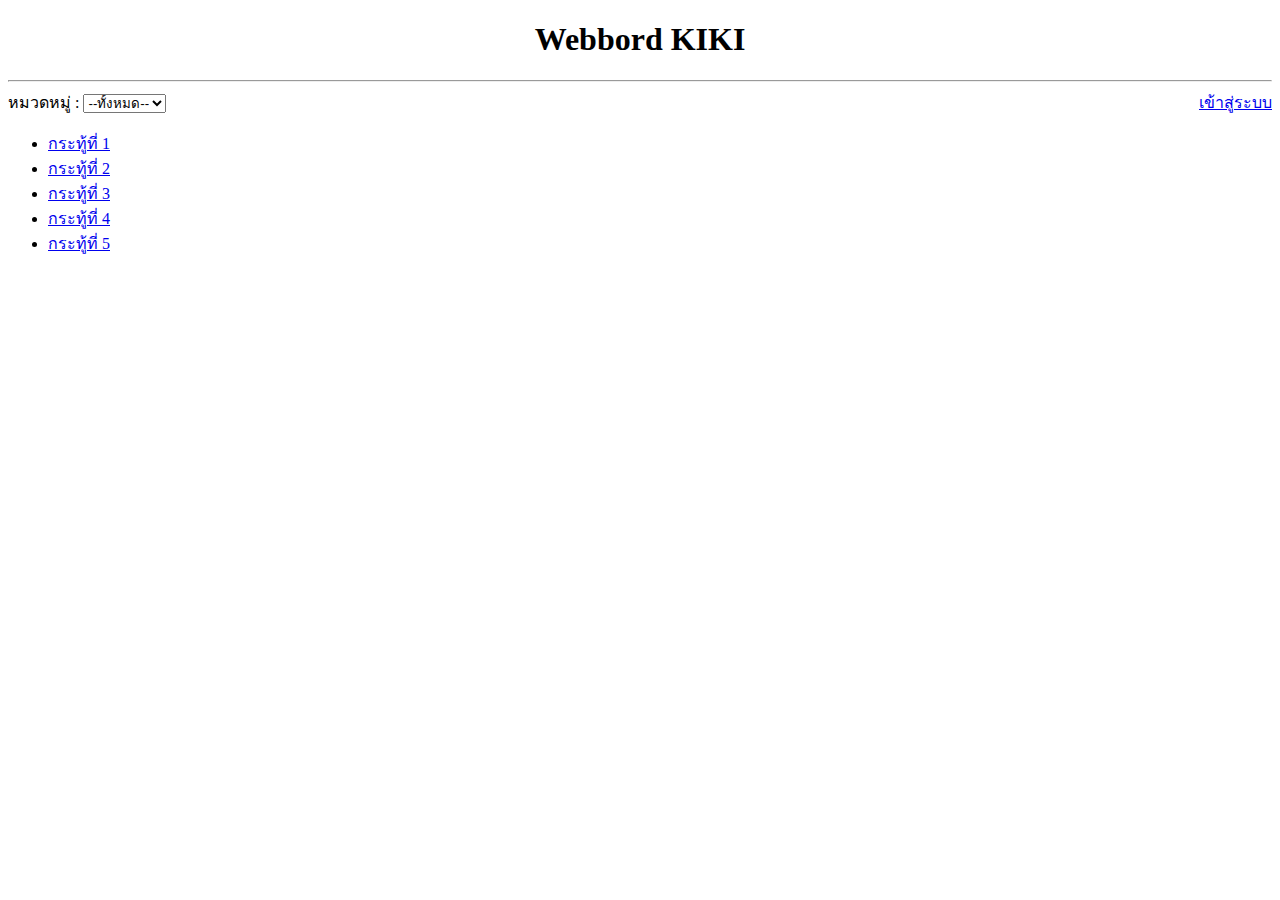
<file: index.html>
<!DOCTYPE html>
<html lang="en">
<head>
    <meta charset="UTF-8">
    <meta http-equiv="X-UA-Compatible" content="IE=edge">
    <meta name="viewport" content="width=device-width, initial-scale=1.0">
    <title>Webbord KIKI</title>
</head>
<body>
    <h1 style="text-align:center;">Webbord KIKI</h1>
    <hr>
    หมวดหมู่ : <select name="category">
        <option value="all">--ทั้งหมด--</option>
        <option value="general">เรื่องทั่วไป</option>
        <option value="study">เรื่องเรียน</option>
    </select>
    <a href="login.html" style="float:right">เข้าสู่ระบบ</a>
    <ul>
        <li><a href="post.php?id=1">กระทู้ที่ 1</a></li>
        <li><a href="post.php?id=2">กระทู้ที่ 2</a> </li>
        <li><a href="post.php?id=3">กระทู้ที่ 3</a></li>
        <li><a href="post.php?id=4">กระทู้ที่ 4</a></li>
        <li><a href="post.php?id=5">กระทู้ที่ 5</a></li>
    </ul>
</body>
</html>
</file>
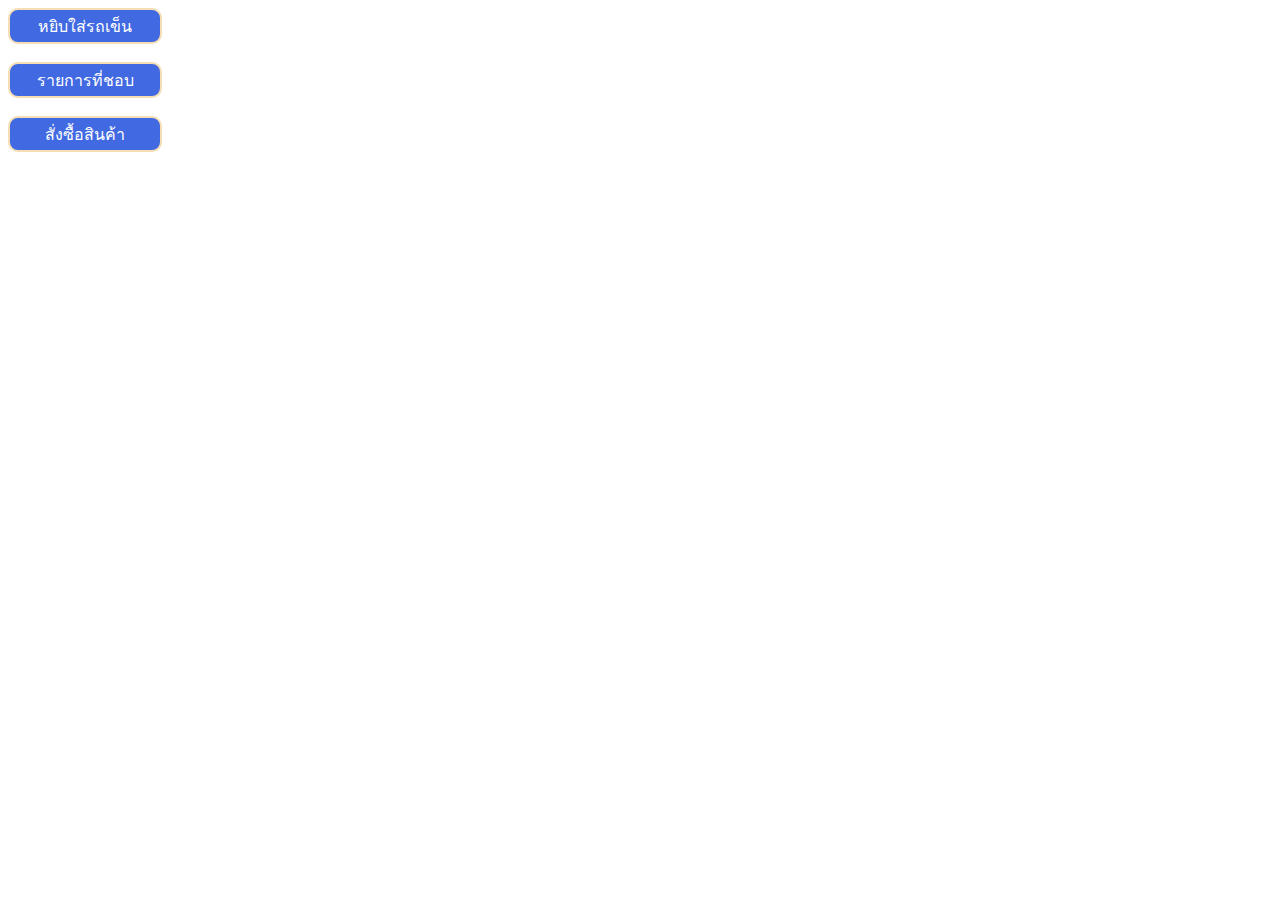
<file: border-radius.html>
<!DOCTYPE html>
<html lang="en">
<head>
    <meta charset="UTF-8">
    <meta http-equiv="X-UA-Compatible" content="IE=edge">
    <meta name="viewport" content="width=device-width, initial-scale=1.0">
    <title>Document</title>
    <style>a.btn{
        background-color:royalblue;
        color:white;
        width:150px;
        height:32px;
        border-radius: 10px;
        border:solid 2px wheat;
        text-align:center;
        vertical-align:middle;
        display:table-cell;
        text-decoration:none;
    }
    a:hover {
        background-color:red;
    }
    </style> 
</head>
<body>
    <a href="#" class="btn">หยิบใส่รถเข็น</a><br>
    <a href="#" class="btn">รายการที่ชอบ</a><br>
    <a href="#" class="btn">สั่งซื้อสินค้า</a> 
</body>
</html>
</file>
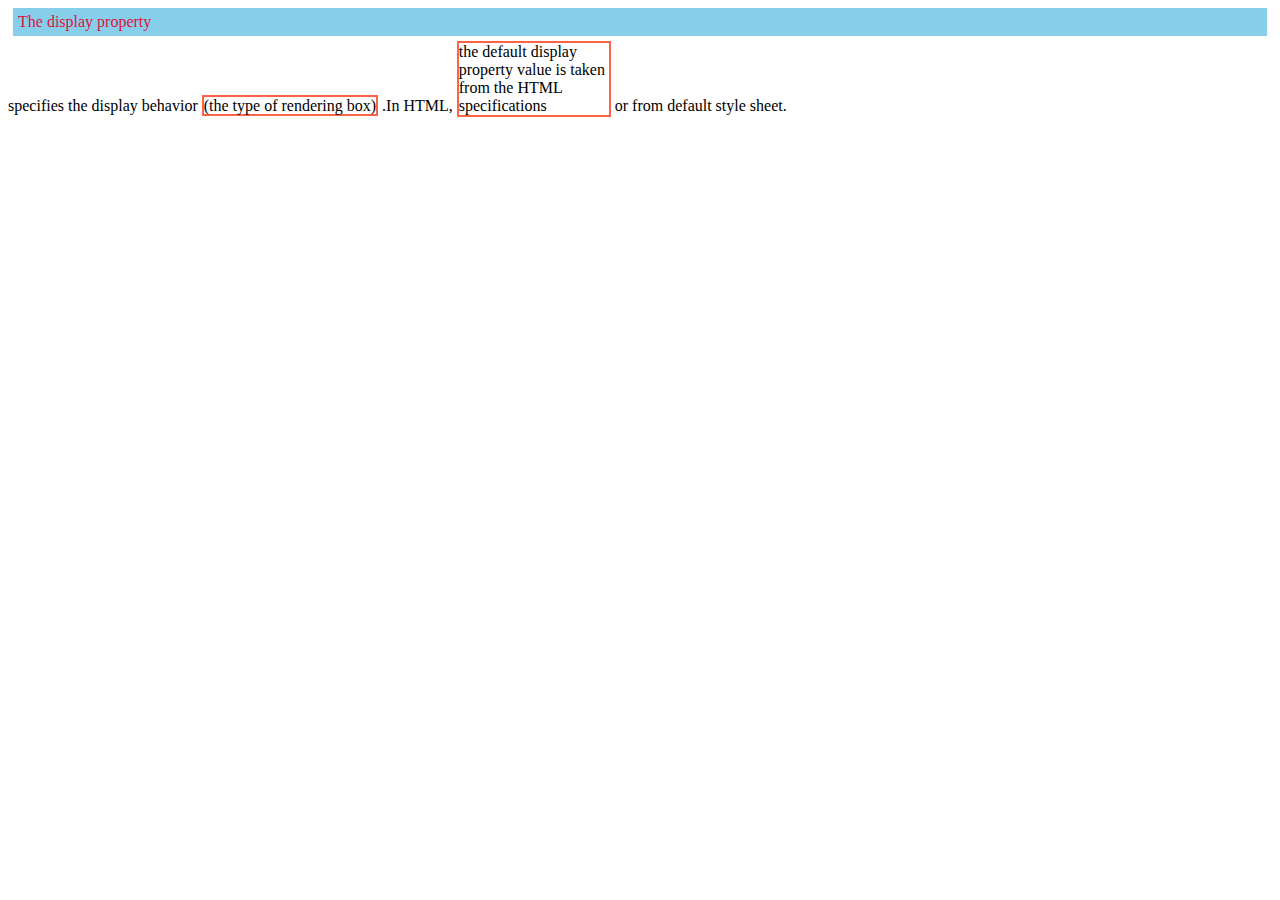
<file: display.html>
<!DOCTYPE html>
<html lang="en">
<head>
    <meta charset="UTF-8">
    <meta http-equiv="X-UA-Compatible" content="IE=edge">
    <meta name="viewport" content="width=device-width, initial-scale=1.0">
    <title>Document</title>
    <style>
    span{
        background:skyblue;
        font:12pt tahoma;
        color: crimson;
        margin:5px;
        display:block;
        padding: 5px;
    }
    p, div {
        border: solid 2px tomato;
        width:150px;
    }
    p { 
        display:inline;
    }
    div { 
        display:inline-block; 
    }
    </style> 
</head>
<body>
    <span>The display property</span>  
    specifies the display behavior 
    <p>(the type of rendering box)</p>
    .In HTML, 
    <div>the default display property value is    taken from the HTML specifications</div> 
    or from default style sheet. 
</body>
</html>
</file>
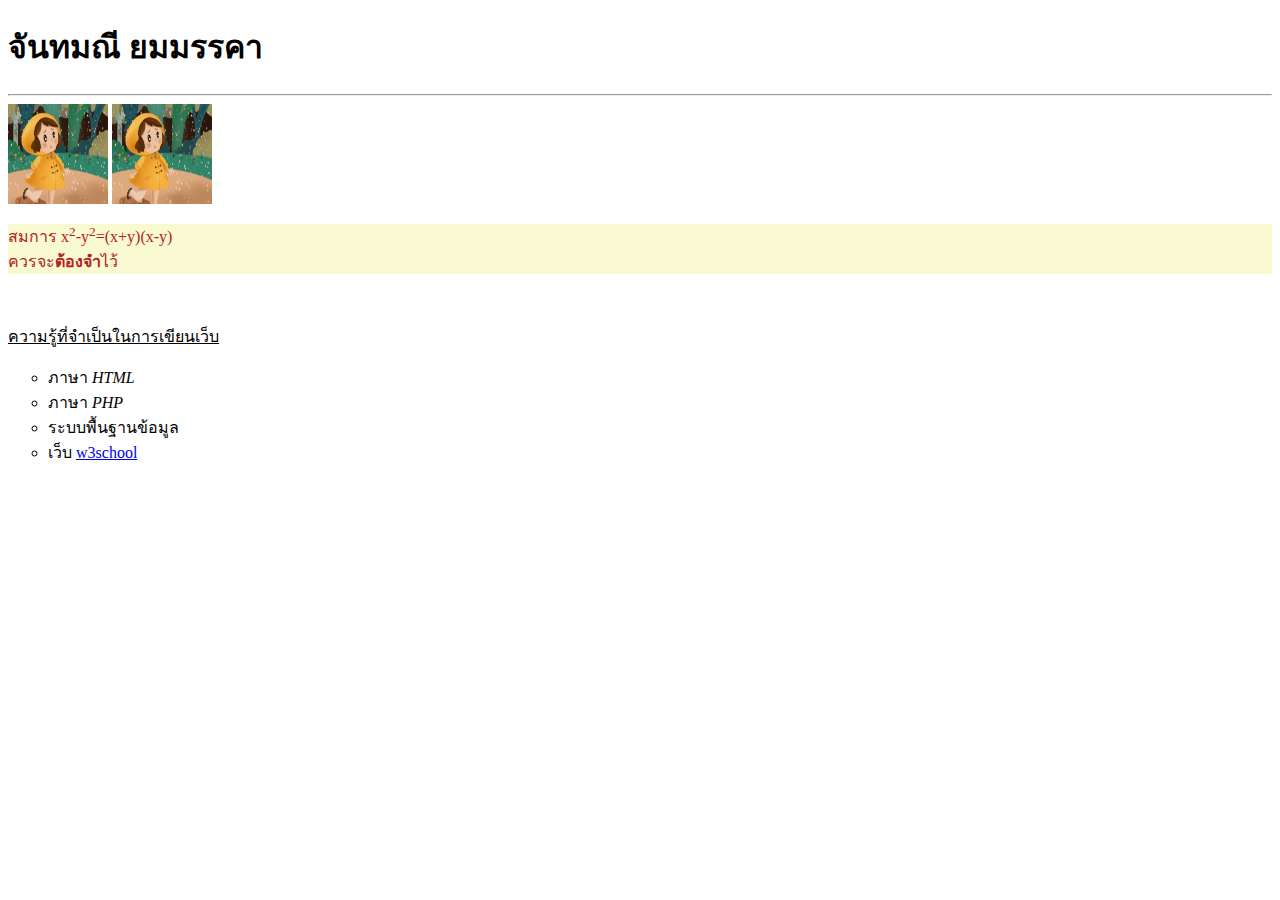
<file: homework1.html>
<!DOCTYPE html>
<html lang="en">
<head>
    <meta charset="UTF-8">
    <meta http-equiv="X-UA-Compatible" content="IE=edge">
    <meta name="viewport" content="width=device-width, initial-scale=1.0">
    <title>Frist Page Title</title>
</head>
<body>
    <h1>จันทมณี ยมมรรคา</h1>
    <hr>
    <img src="001.jpg" width="100" height="100">
    <a href="http://www.google.com"><img src="001.jpg" width="100" height="100"></a>
    <div style="background-color: LightGoldenRodYellow; color: FireBrick;">
        <p> สมการ x<sup>2</sup>-y<sup>2</sup>=(x+y)(x-y)<br>
        ควรจะ<b>ต้องจำ</b>ไว้</p>
    </div><br>
    <p><ins>ความรู้ที่จำเป็นในการเขียนเว็บ</ins></p>
    <ul style="list-style-type: circle;">
    <li>ภาษา <i>HTML</i> </li>
    <li>ภาษา <i>PHP</i> </li>
    <li>ระบบพื้นฐานข้อมูล </li>
    <li>เว็บ <a href="https://www.w3schools.com">w3school</a> </li>
</ul>
</body>
</html>
</file>
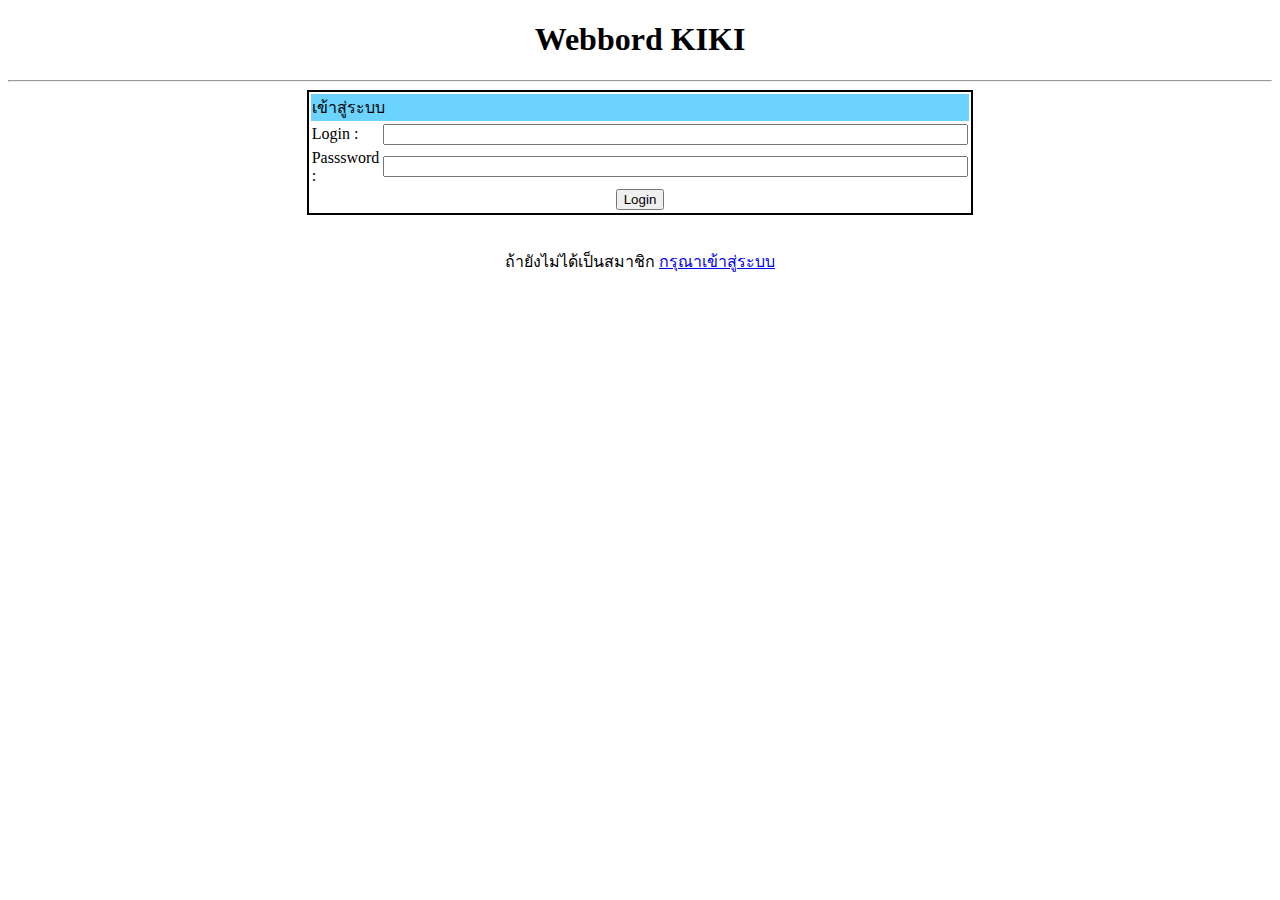
<file: login.html>
<!DOCTYPE html>
<html lang="en">
<head>
    <meta charset="UTF-8">
    <meta http-equiv="X-UA-Compatible" content="IE=edge">
    <meta name="viewport" content="width=device-width, initial-scale=1.0">
    <title>Login</title>
</head>
<body>
    <h1 style="text-align: center">Webbord KIKI</h1>
    <hr>
    <form action="verify.php" method="post">
    <table  style="width: 40%;  border: 2px solid black;" align="center">
        <tr><td colspan="2"style="background-color: #6CD2FE;">เข้าสู่ระบบ</td></tr>
        <tr><td>Login :</td><td><input type="text" name="login" size="70"></td></tr>
        <tr><td>Passsword :</td><td><input type="password" name="pwd" size="70"></td></tr>
        <tr><td colspan="2" align="center"><input type="submit" name="submit" value="Login"></td></tr>
    </table>
</form>
    <br>
    <p style="text-align: center;">ถ้ายังไม่ได้เป็นสมาชิก <a href="register.html">กรุณาเข้าสู่ระบบ</a></p>
</body>
</html>
</file>
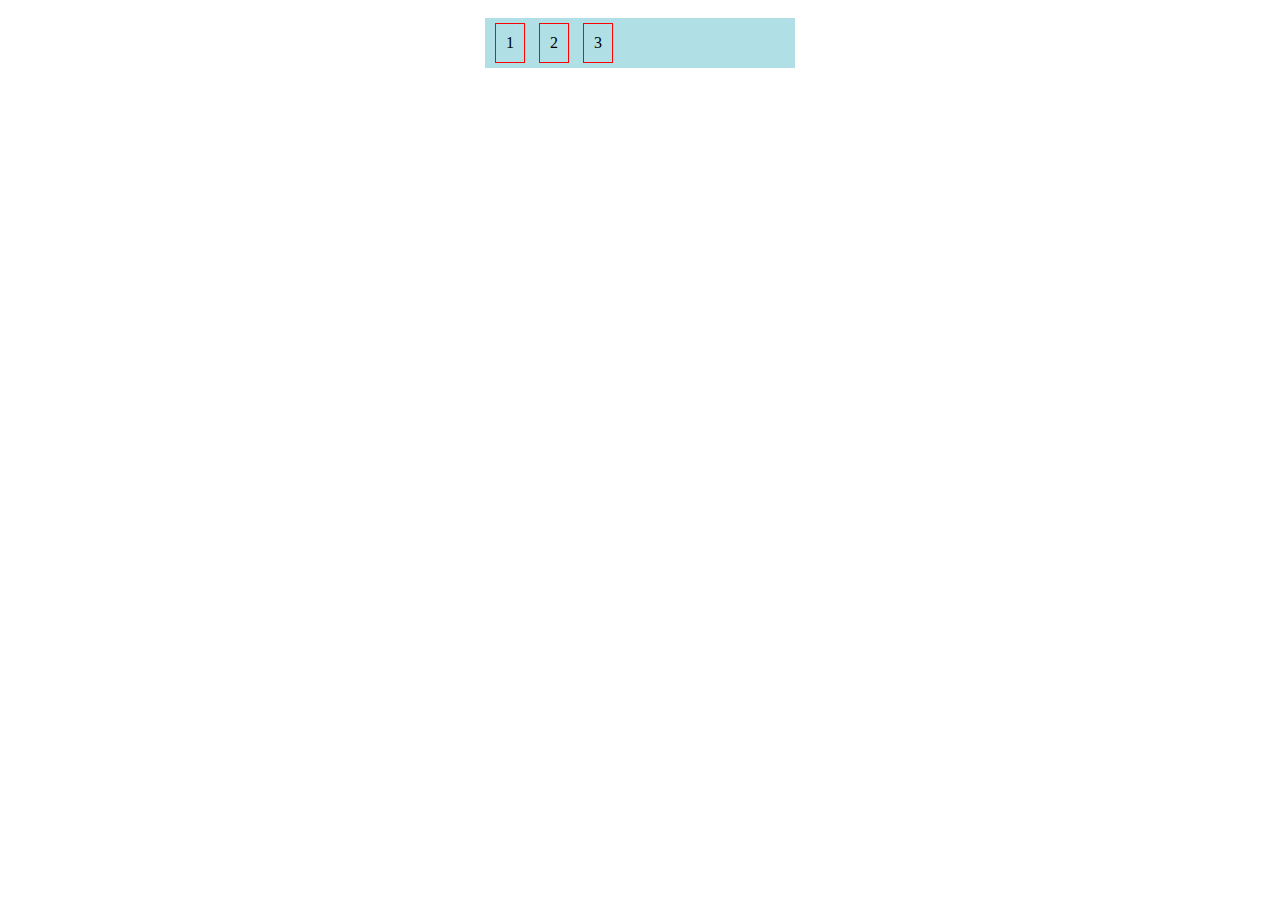
<file: margin.html>
<!DOCTYPE html>
<html lang="en">
<head>
    <meta charset="UTF-8">
    <meta http-equiv="X-UA-Compatible" content="IE=edge">
    <meta name="viewport" content="width=device-width, initial-scale=1.0">
    <title>Document</title>
    <style>
    body { 
        padding:10px;
    }
    div.container{
        width:300px;
        margin:auto;
        padding: 5px;
        background-color:powderblue;
    }
    div.item{
        padding: 10px;
        margin-left:5px;
        margin-right: 5px;
        border: solid 1px red;
        display:inline-block;
    }
</style>
</head>
<body>
    <div class="container">
        <div class="item">1</div>
        <div class="item">2</div>
        <div class="item">3</div>
    </div>
</body>
</html>
</file>
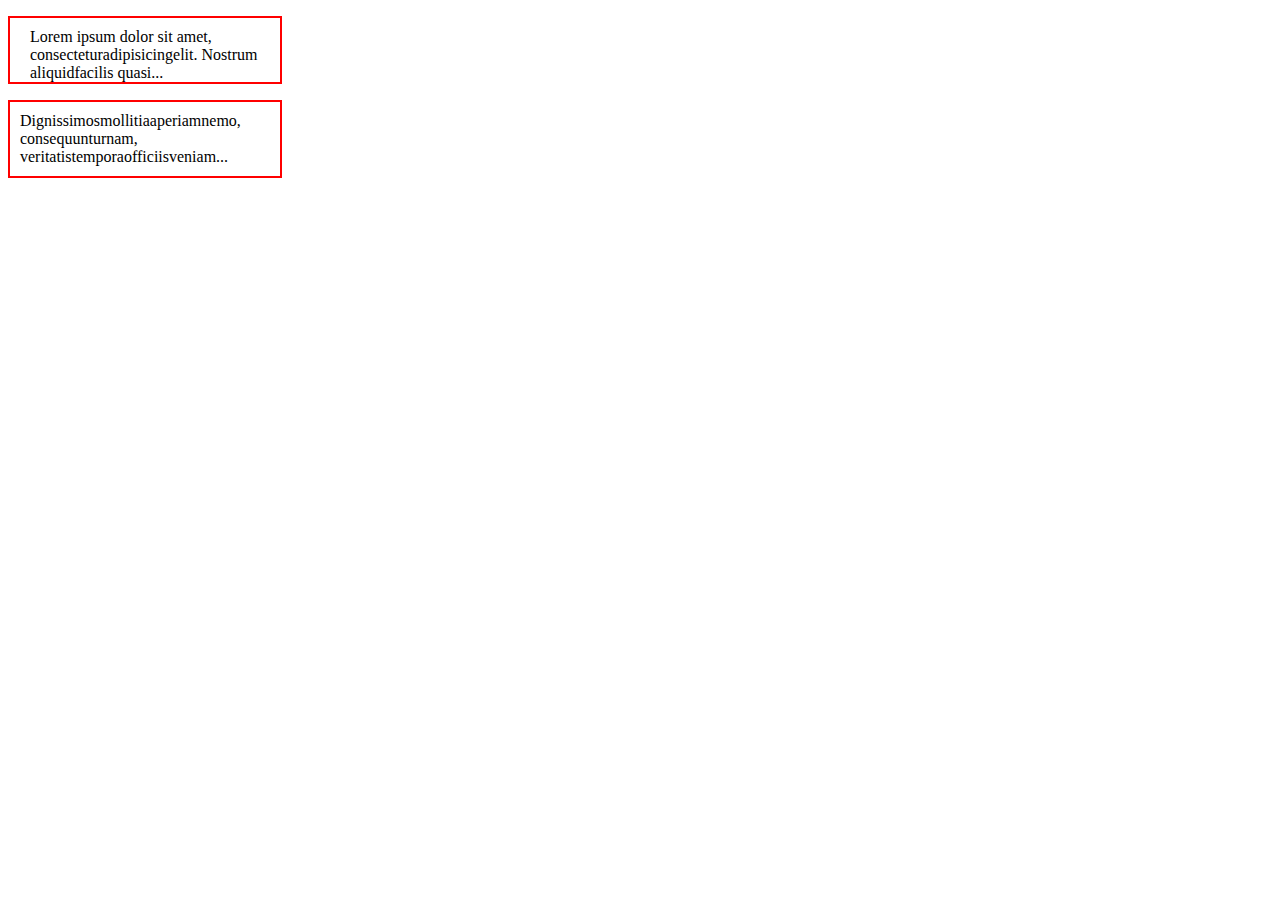
<file: padding.html>
<!DOCTYPE html>
<html lang="en">
<head>
    <meta charset="UTF-8">
    <meta http-equiv="X-UA-Compatible" content="IE=edge">
    <meta name="viewport" content="width=device-width, initial-scale=1.0">
    <title>Document</title>
    <style>
    p {
        border: solid 2px red;width:250px;
    }
    #p1 {
        padding-top: 10px;
        padding-left:20px;
    }
    #p2 { 
        padding: 10px; 
    }
    </style> 
</head>
<body>
    <p id="p1">Lorem ipsum dolor sit amet, consecteturadipisicingelit. Nostrum aliquidfacilis quasi...</p>
    <p id="p2">Dignissimosmollitiaaperiamnemo, consequunturnam, veritatistemporaofficiisveniam...</p>
</body>
</html>
</file>
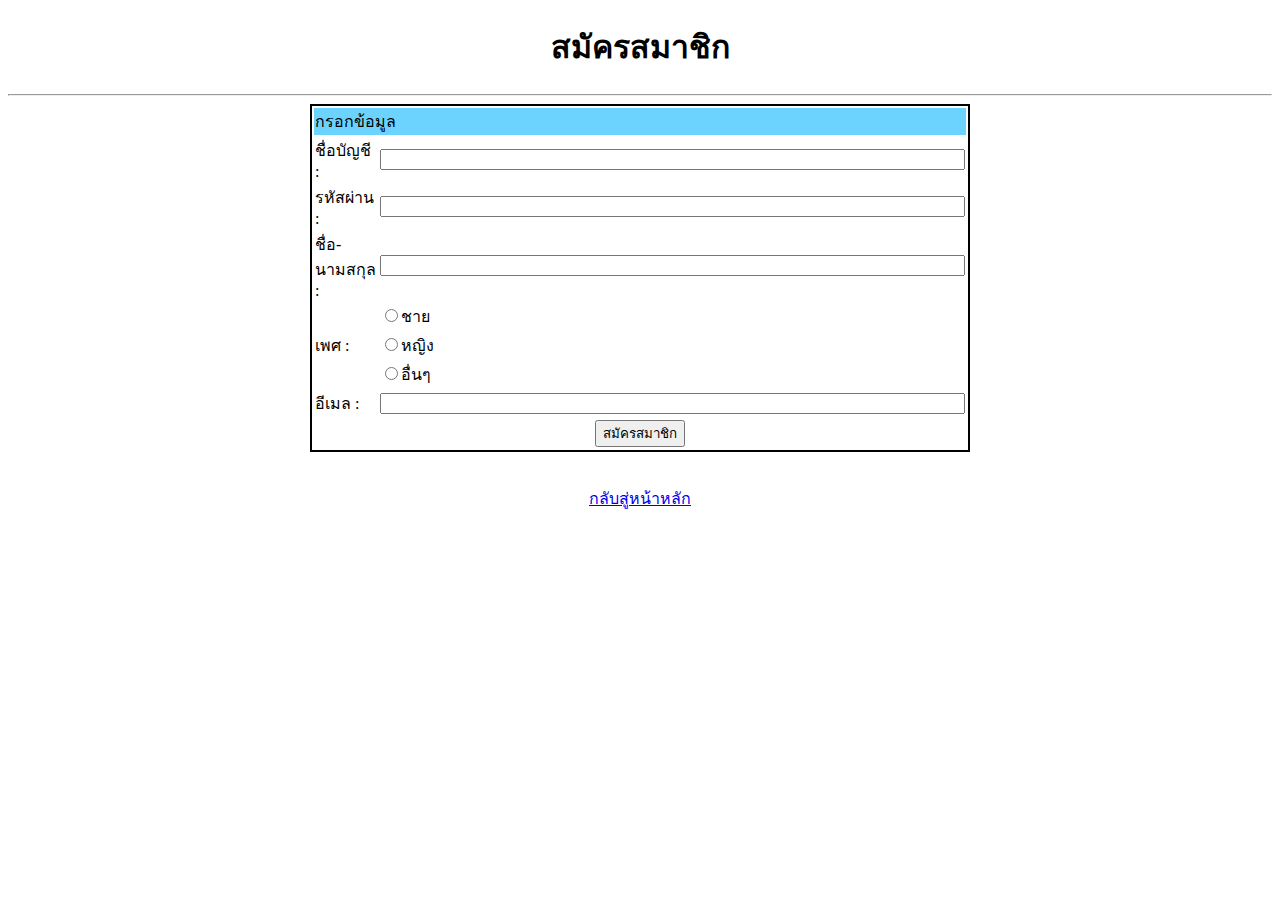
<file: register.html>
<!DOCTYPE html>
<html lang="en">
<head>
    <meta charset="UTF-8">
    <meta http-equiv="X-UA-Compatible" content="IE=edge">
    <meta name="viewport" content="width=device-width, initial-scale=1.0">
    <title>Register</title>
</head>
<body>
    <h1 style="text-align: center;">สมัครสมาชิก</h1>
    <hr>    
    <table align="center" style="width: 40%; border: 2px solid black;">
    <tr><td colspan="2" style="background-color: #6CD2FE;">กรอกข้อมูล</td></tr>
    <tr><td>ชื่อบัญชี :</td><td><input type="text" name="username" size="70"></td></tr>
    <tr><td>รหัสผ่าน :</td><td><input type="password" name="password" size="70"></td></tr>
    <tr><td>ชื่อ-นามสกุล :</td><td><input type="text" name="name" size="70"></td></tr>

    <tr><td rowspan="3">เพศ :</td><td><input type="radio" name="gender" value="male">ชาย</td></tr>
    <tr><td><input type="radio" name="gender" value="female">หญิง</td></tr>
    <tr><td><input type="radio" name="gender" value="other">อื่นๆ</td></tr>

    
    <tr><td>อีเมล :</td><td><input type="text" name="email" size="70"></td></tr>
    <tr><td colspan="2" align="center"><input type="submit" name="submit" value="สมัครสมาชิก"></td></tr>
    </tr>
    </table>
    <br>
    <p style="text-align: center;"><a href="index.php">กลับสู่หน้าหลัก</a></p>
</body>
</html>
</file>
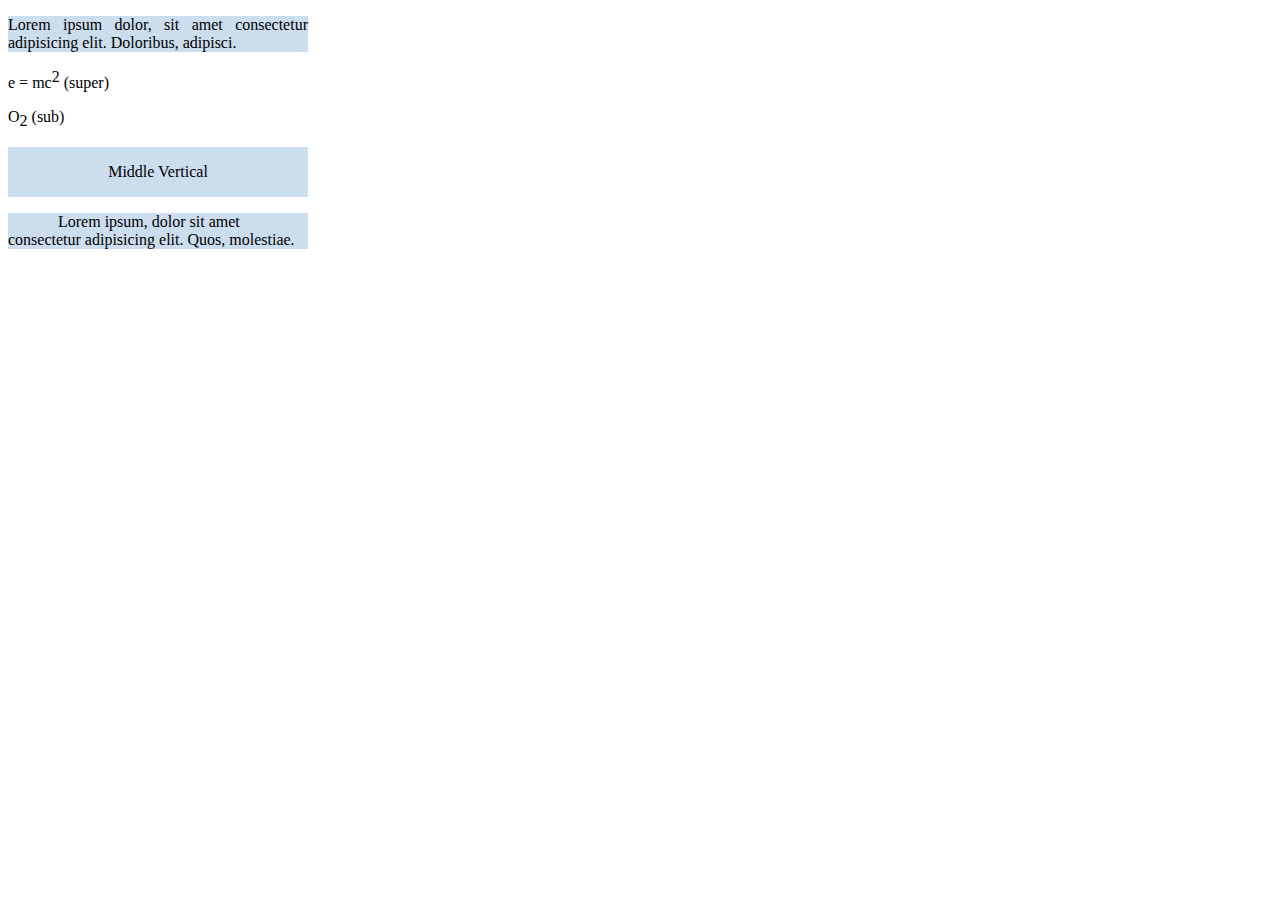
<file: text-format.html>
<!DOCTYPE html>
<html lang="en">
<head>
    <meta charset="UTF-8">
    <meta http-equiv="X-UA-Compatible" content="IE=edge">
    <meta name="viewport" content="width=device-width, initial-scale=1.0">
    <title>Document</title>
    <style>
        p.justify{
            background-color:#cde;
            text-align:justify;
            width: 300px;}
        span.super{
            vertical-align:super;
        }
        span.sub{
            vertical-align:sub;
        }
        div.middle-vert {
            background-color:#cde;
            width:300px;
            height: 50px;
            text-align: center;
            vertical-align: middle;
            display: table-cell;
        }
        p.indent{
            background-color:#cde;
            text-indent:50px;
            width: 300px;
        }
    </style>
</head>
<body>
    <p class="justify">Lorem ipsum dolor, sit amet consectetur adipisicing elit. Doloribus, adipisci.</p> 
    <p>e = mc<span class="super">2</span> (super)</p>
    <p>O<span class="sub">2</span> (sub)</p>
    <div class="middle-vert">Middle Vertical</div>
    <p class="indent">Lorem ipsum, dolor sit amet consectetur adipisicing elit. Quos, molestiae.</p> 
</body> 
</html>
</file>
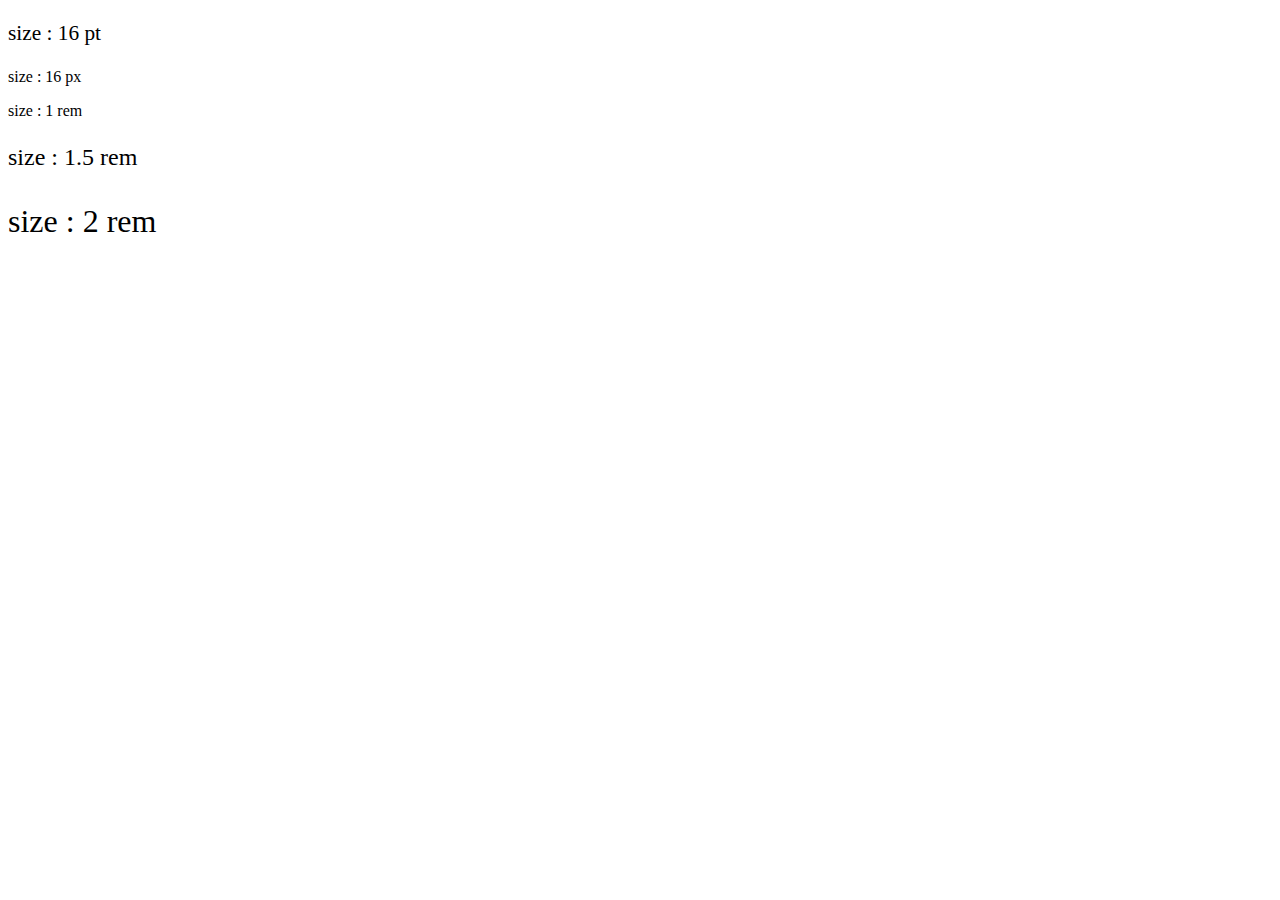
<file: unit.html>
<!DOCTYPE html>
<html lang="en">
<head>
    <meta charset="UTF-8">
    <meta http-equiv="X-UA-Compatible" content="IE=edge">
    <meta name="viewport" content="width=device-width, initial-scale=1.0">
    <title>Document</title>
    <link rel="stylesheet" href="style.css">

</head>
<body>
    <div>
        <p>size : 16 pt</p>
        <p>size : 16 px</p>
        <p>size : 1 rem</p>
        <p>size : 1.5 rem</p>
        <p>size : 2 rem</p>
    </div>
</body>
</html>
</file>
<file: style.css>
html{font-size : 20 px;} 
    p:nth-child(1){font-size: 16pt;}
    p:nth-child(2){font-size: 16px;}
    p:nth-child(3){font-size: 1rem;}
    p:nth-child(4){font-size: 1.5rem;}
    p:nth-child(5){font-size: 2rem;}
div{ font:italic bold 20px Tahoma; }
span{ font:bolder 20px Tahoma; }
p{ font:20px Tahoma; }
</file>
